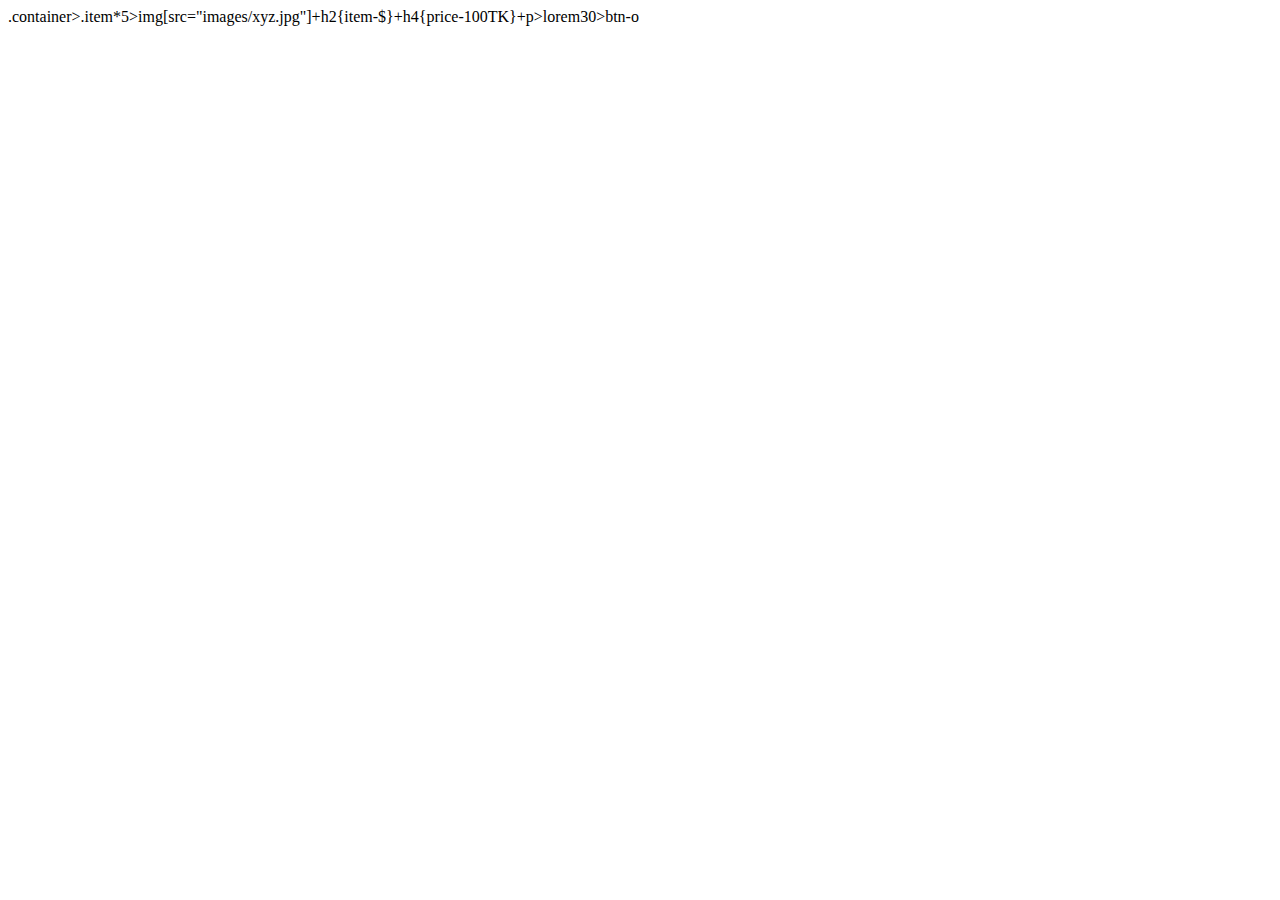
<file: test.html>
<!DOCTYPE html>
<html lang="en">
<head>
    <meta charset="UTF-8">
    <meta http-equiv="X-UA-Compatible" content="IE=edge">
    <meta name="viewport" content="width=device-width, initial-scale=1.0">
    <title>Document</title>
</head>
<body>
    .container>.item*5>img[src="images/xyz.jpg"]+h2{item-$}+h4{price-100TK}+p>lorem30>btn-o
    
</body>
</html>
</file>
